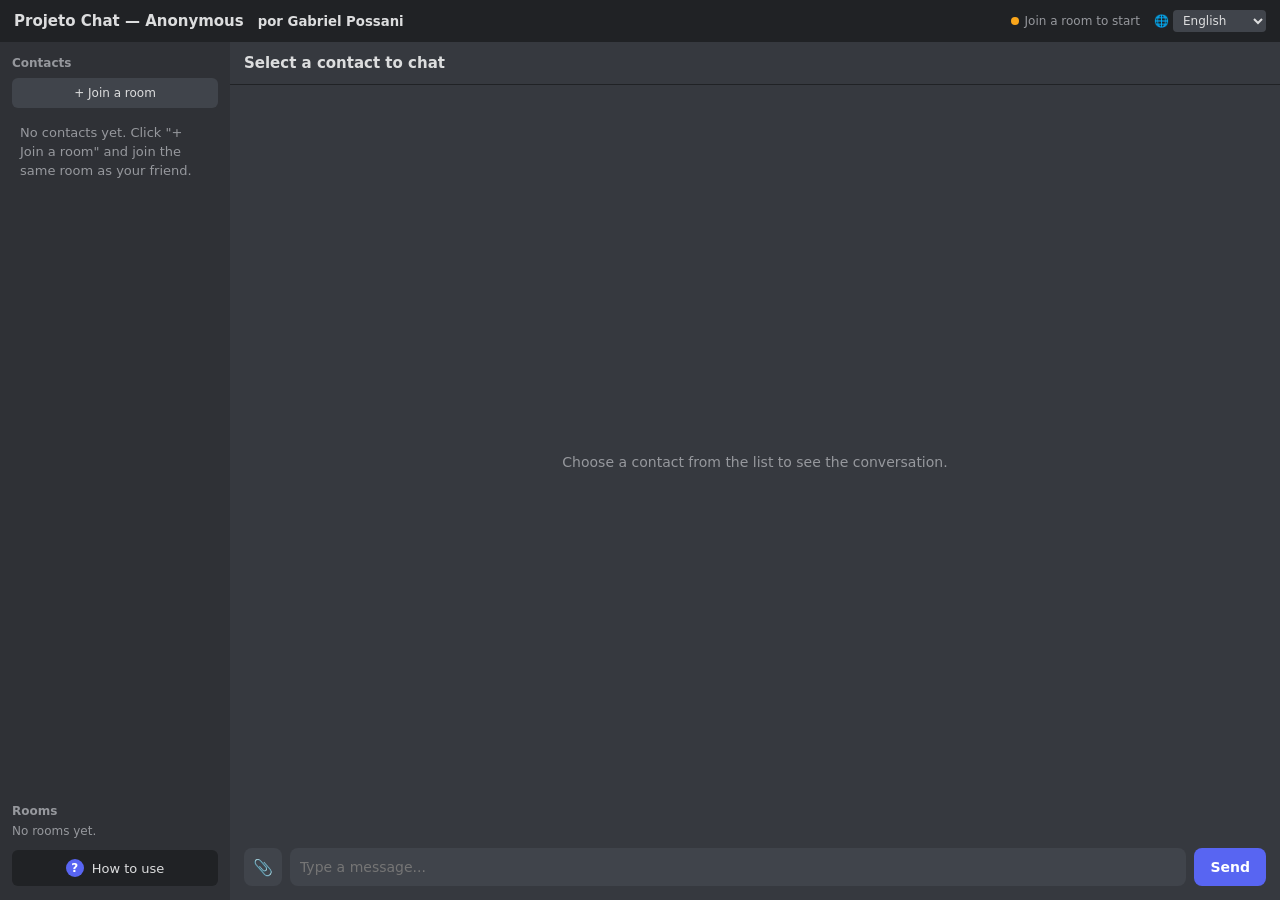
<file: index.html>
<!DOCTYPE html>
<html lang="pt-BR">
<head>
<meta charset="UTF-8">
<meta name="viewport" content="width=device-width, initial-scale=1, interactive-widget=resizes-content">
<meta http-equiv="Content-Security-Policy" content="default-src 'none'; script-src 'self'; style-src 'self'; img-src 'self' data: blob:; connect-src wss: https:; base-uri 'none'; form-action 'none'; object-src 'none'">
<meta name="referrer" content="no-referrer">
<meta name="description" content="Chat direto entre navegadores, sem servidor de mensagens.">
<title>Projeto Chat</title>
<link rel="stylesheet" href="style.css?v=7">
</head>
<body>

<main class="panel" id="panel" aria-label="Projeto Chat">
  <header class="topbar">
    <h1 id="whoami">Projeto Chat</h1><h5>por Gabriel Possani</h5>
    <div class="topbar-right">
      <span class="status" id="status">Iniciando...</span>
      <label class="lang">
        <span aria-hidden="true">🌐</span>
        <select id="lang" aria-label="Idioma / Language / Idioma">
          <option value="pt">Português</option>
          <option value="en">English</option>
          <option value="es">Español</option>
        </select>
      </label>
    </div>
  </header>

  <div class="body">
    <nav class="contacts">
      <h2 data-i18n="contacts">Contatos</h2>
      <p class="contacts-hint" data-i18n="tapHint">Toque em um contato para abrir a conversa.</p>
      <button class="add-btn" id="addBtn" data-i18n="addBtn">+ Entrar numa sala</button>
      <ul class="contact-list" id="contactList"></ul>
      <div class="rooms">
        <h2 data-i18n="rooms">Salas</h2>
        <ul class="room-list" id="roomList"></ul>
      </div>
      <button class="help-btn" id="helpBtn"><span class="q" aria-hidden="true">?</span><span data-i18n="help">Como usar</span></button>
    </nav>

    <section class="chat">
      <div class="chat-header">
        <button class="chat-back" id="backBtn"><span aria-hidden="true">←</span><span data-i18n="backLabel">Contatos</span></button>
        <div class="chat-title" id="chatTitle">Selecione um contato para conversar</div>
      </div>
      <div class="messages" id="messages">
        <p class="empty">Escolha um contato na lista para ver a conversa.</p>
      </div>
      <div class="composer">
        <button class="icon-btn" id="attachBtn" data-i18n-aria="attach" aria-label="Enviar imagem">📎</button>
        <input type="file" id="fileInput" accept="image/*" hidden>
        <input type="text" id="msgInput" data-i18n-placeholder="placeholder" placeholder="Digite uma mensagem..." autocomplete="off">
        <button class="send" id="sendBtn" data-i18n="send">Enviar</button>
      </div>
    </section>
  </div>
</main>

<div class="ctx" id="ctx"><button id="ctxDelete" data-i18n="deleteContact">Excluir contato</button></div>

<dialog class="help" id="helpDialog" aria-labelledby="helpTitle">
  <div class="help-head">
    <h2 id="helpTitle"></h2>
    <button class="help-close" id="helpClose" data-i18n-aria="close" aria-label="Fechar">✕</button>
  </div>
  <div class="help-body" id="helpBody"></div>
</dialog>

<script type="module" src="codigo.js?v=7"></script>
</body>
</html>
</file>
<file: style.css>
:root {
  --bg-primary: #36393F;
  --bg-secondary: #2F3136;
  --bg-tertiary: #202225;
  --input-bg: #40444B;
  --text: #DCDDDE;
  --muted: #96989D;
  --accent: #5865F2;
  --accent-hover: #4752C4;
  --online: #3BA55D;
  --danger: #ED4245;
  --warn: #FAA61A;
}
* { box-sizing: border-box; margin: 0; padding: 0; }
html, body { height: 100%; overscroll-behavior: none; }
body {
  font-family: "gg sans", "Segoe UI", system-ui, -apple-system, Roboto, sans-serif;
  background: #1a1b1e;
  color: var(--text);
  overflow: hidden;
}


/* ---------- painel deslizante (direita) ---------- */
.panel {
  position: fixed; top: 0; right: 0; bottom: 0; left: 0;
  background: var(--bg-primary);
  display: flex; flex-direction: column;
}
.panel.kb { bottom: auto; top: var(--app-top, 0px); height: var(--app-h); }

.topbar {
  background: var(--bg-tertiary); display: flex; align-items: center;
  justify-content: space-between; padding: 10px 14px;
}
.topbar h1 { font-size: 15px; font-weight: 700; }

.body { flex: 1; display: flex; min-height: 0; }

/* ---------- coluna de contatos ---------- */
.contacts {
  width: 230px; background: var(--bg-secondary); padding: 14px 12px;
  display: flex; flex-direction: column; gap: 8px; flex-shrink: 0;
}
.contacts h2 { font-size: 12px; font-weight: 700; color: var(--muted); }
.add-btn {
  background: var(--input-bg); color: var(--text); border: 0; border-radius: 6px;
  padding: 8px; font: inherit; font-size: 12px; cursor: pointer;
}
.add-btn:hover { background: var(--accent); color: #fff; }
.contact-list { list-style: none; overflow-y: auto; flex: 1; min-height: 0; overscroll-behavior: contain; }
.contact {
  display: flex; align-items: center; gap: 9px; padding: 9px; border-radius: 6px;
  cursor: pointer; font-size: 14px;
}
.contact:hover { background: var(--input-bg); }
.contact.active { background: var(--accent); color: #fff; }
.dot { width: 10px; height: 10px; border-radius: 50%; background: var(--muted); flex-shrink: 0; }
.dot.on { background: var(--online); }
.contact .name { flex: 1; overflow: hidden; text-overflow: ellipsis; white-space: nowrap; }
.badge {
  background: var(--danger); color: #fff; font-size: 11px; font-weight: 700;
  border-radius: 10px; padding: 1px 7px;
}

/* ---------- coluna do chat ---------- */
.chat { flex: 1; display: flex; flex-direction: column; min-width: 0; min-height: 0; }
.chat-header {
  padding: 12px 14px; border-bottom: 1px solid var(--bg-tertiary);
  display: flex; align-items: center; gap: 10px; flex-shrink: 0;
}
.chat-title {
  font-size: 15px; font-weight: 700; display: flex; align-items: center; gap: 9px;
  min-width: 0; overflow: hidden; white-space: nowrap;
}
.chat-title > span:nth-child(2) { overflow: hidden; text-overflow: ellipsis; }
.chat-back {
  display: none; height: 34px; padding: 0 12px; gap: 6px; border: 0; border-radius: 6px; flex-shrink: 0;
  background: var(--input-bg); color: var(--text); font: inherit; font-size: 14px; font-weight: 700;
  cursor: pointer; align-items: center; justify-content: center;
}
.contacts-hint { display: none; color: var(--muted); font-size: 12px; line-height: 1.4; }
.chat-back:hover { background: var(--accent); color: #fff; }
.messages {
  flex: 1; min-height: 0; overflow-y: auto; overscroll-behavior: contain;
  padding: 12px 8px; display: flex; flex-direction: column; gap: 8px;
}
.empty { margin: auto; color: var(--muted); font-size: 14px; text-align: center; padding: 0 24px; }

.row { display: flex; padding: 0 8px; }
.row.own { justify-content: flex-end; }
.bubble {
  max-width: 340px; background: var(--input-bg); border-radius: 10px; padding: 8px 10px;
  display: flex; flex-direction: column; gap: 2px;
}
.own .bubble { background: var(--accent); color: #fff; }
.sender { font-size: 12px; font-weight: 700; color: var(--warn); }
.own .sender { color: #fff; }
.text { font-size: 14px; line-height: 1.4; white-space: pre-wrap; overflow-wrap: anywhere; }
.bubble img { max-width: 260px; border-radius: 6px; display: block; margin: 2px 0; }
.time { font-size: 10px; color: var(--muted); }
.own .time { color: #D4D6F5; }

.composer { display: flex; gap: 8px; padding: 10px 14px calc(14px + env(safe-area-inset-bottom, 0px)); flex-shrink: 0; }
.icon-btn {
  width: 38px; height: 38px; border: 0; border-radius: 8px; background: var(--input-bg);
  color: var(--text); font-size: 16px; cursor: pointer; flex-shrink: 0;
}
.icon-btn:hover { background: var(--accent); }
.composer input[type=text] {
  flex: 1; min-width: 0; background: var(--input-bg); color: var(--text); border: 0;
  border-radius: 8px; padding: 10px; font: inherit; font-size: 14px;
}
.send {
  background: var(--accent); color: #fff; border: 0; border-radius: 8px; padding: 0 16px;
  font: inherit; font-size: 14px; font-weight: 700; cursor: pointer;
}
.send:hover { background: var(--accent-hover); }
button:focus-visible, input:focus-visible, .contact:focus-visible {
  outline: 2px solid #fff; outline-offset: 2px;
}

/* ---------- menu de contexto ---------- */
.ctx {
  position: fixed; background: var(--bg-tertiary); border-radius: 6px; padding: 6px;
  box-shadow: 0 6px 18px rgba(0,0,0,.5); display: none; z-index: 10;
}
.ctx button {
  background: transparent; border: 0; color: var(--danger); font: inherit; font-size: 14px;
  padding: 8px 12px; border-radius: 4px; cursor: pointer; display: block; width: 100%; text-align: left;
}
.ctx button:hover { background: var(--danger); color: #fff; }

/* ---------- mobile: contatos em cima ---------- */
@media (max-width: 640px) {
  .body { flex-direction: column; }
  .contacts { width: 100%; flex: 1; min-height: 0; }
  .chat { display: none; }
  .panel.chat-open .contacts { display: none; }
  .panel.chat-open .chat { display: flex; }
  .chat-back { display: inline-flex; }
  .contacts-hint { display: block; }
  .composer input[type=text] { font-size: 16px; }
  .bubble { max-width: 85%; }
  .bubble img { max-width: 100%; height: auto; }
}

/* ---------- versão web: status, ID e estados ---------- */
.topbar-right {
  display: flex; align-items: center; justify-content: flex-end; flex-wrap: wrap;
  gap: 6px 14px; font-size: 12px; color: var(--muted);
}
.status::before {
  content: ""; display: inline-block; width: 8px; height: 8px; border-radius: 50%;
  background: var(--warn); margin-right: 6px;
}
.status.ok::before { background: var(--online); }
.chat-state { font-size: 12px; font-weight: 400; color: var(--muted); }
.list-empty { color: var(--muted); font-size: 13px; line-height: 1.45; padding: 8px; }

/* ---------- seletor de idioma ---------- */
.lang { display: inline-flex; align-items: center; gap: 4px; }
.lang select {
  background: var(--input-bg); color: var(--text); border: 0; border-radius: 4px;
  padding: 3px 6px; font: inherit; font-size: 12px; cursor: pointer;
}
.lang select:hover { background: var(--accent); color: #fff; }
.lang select option { background: var(--bg-secondary); color: var(--text); }

/* ---------- botão Como usar ---------- */
.help-btn {
  display: flex; align-items: center; justify-content: center; gap: 8px;
  background: var(--bg-tertiary); color: var(--text); border: 0; border-radius: 6px;
  padding: 9px; font: inherit; font-size: 13px; cursor: pointer; flex-shrink: 0;
}
.help-btn:hover { background: var(--accent); color: #fff; }
.help-btn .q {
  width: 18px; height: 18px; border-radius: 50%; background: var(--accent); color: #fff;
  font-size: 12px; font-weight: 700; display: inline-flex; align-items: center; justify-content: center;
}
.help-btn:hover .q { background: #fff; color: var(--accent); }

/* ---------- janela do guia ---------- */
dialog.help {
  background: var(--bg-secondary); color: var(--text); border: 0; border-radius: 10px;
  padding: 0; width: min(580px, calc(100vw - 32px)); max-height: calc(100vh - 48px);
  box-shadow: 0 12px 40px rgba(0,0,0,.6);
}
dialog.help { margin: auto; }   /* o reset do * zera a centralização padrão */
dialog.help[open] { display: flex; flex-direction: column; }
dialog.help::backdrop { background: rgba(0, 0, 0, .65); }
.help-head {
  display: flex; align-items: center; justify-content: space-between;
  padding: 14px 18px; background: var(--bg-tertiary); flex-shrink: 0;
}
.help-head h2 { font-size: 16px; font-weight: 700; }
.help-close {
  width: 28px; height: 28px; border: 0; border-radius: 4px; background: transparent;
  color: var(--muted); font-size: 14px; cursor: pointer;
}
.help-close:hover { background: var(--danger); color: #fff; }
.help-body { padding: 6px 18px 18px; overflow-y: auto; font-size: 14px; line-height: 1.55; }
.help-body h3 { font-size: 14px; color: var(--accent); margin: 16px 0 6px; }
.help-body p { margin-bottom: 6px; }
.help-body ol, .help-body ul { padding-left: 22px; }
.help-body li { margin-bottom: 5px; }

/* ---------- topo em telas estreitas ---------- */
.topbar { flex-wrap: wrap; gap: 6px 14px; }
.topbar h1 { white-space: nowrap; }
.topbar-right { flex: 1; min-width: 0; }

/* ---------- salas ---------- */
.rooms { flex-shrink: 0; }
.rooms h2 { font-size: 12px; font-weight: 700; color: var(--muted); }
.room-list { list-style: none; display: flex; flex-wrap: wrap; gap: 6px; margin: 6px 0 4px; }
.room-empty { color: var(--muted); font-size: 12px; }
.room-chip {
  display: inline-flex; align-items: center; gap: 4px; background: var(--input-bg);
  border-radius: 12px; padding: 3px 4px 3px 10px; font-size: 12px; max-width: 100%;
}
.room-chip span { overflow: hidden; text-overflow: ellipsis; white-space: nowrap; }
.room-chip button {
  border: 0; background: transparent; color: var(--muted); cursor: pointer;
  width: 18px; height: 18px; border-radius: 50%; font-size: 11px; flex-shrink: 0;
}
.room-chip button:hover { background: var(--danger); color: #fff; }
</file>
